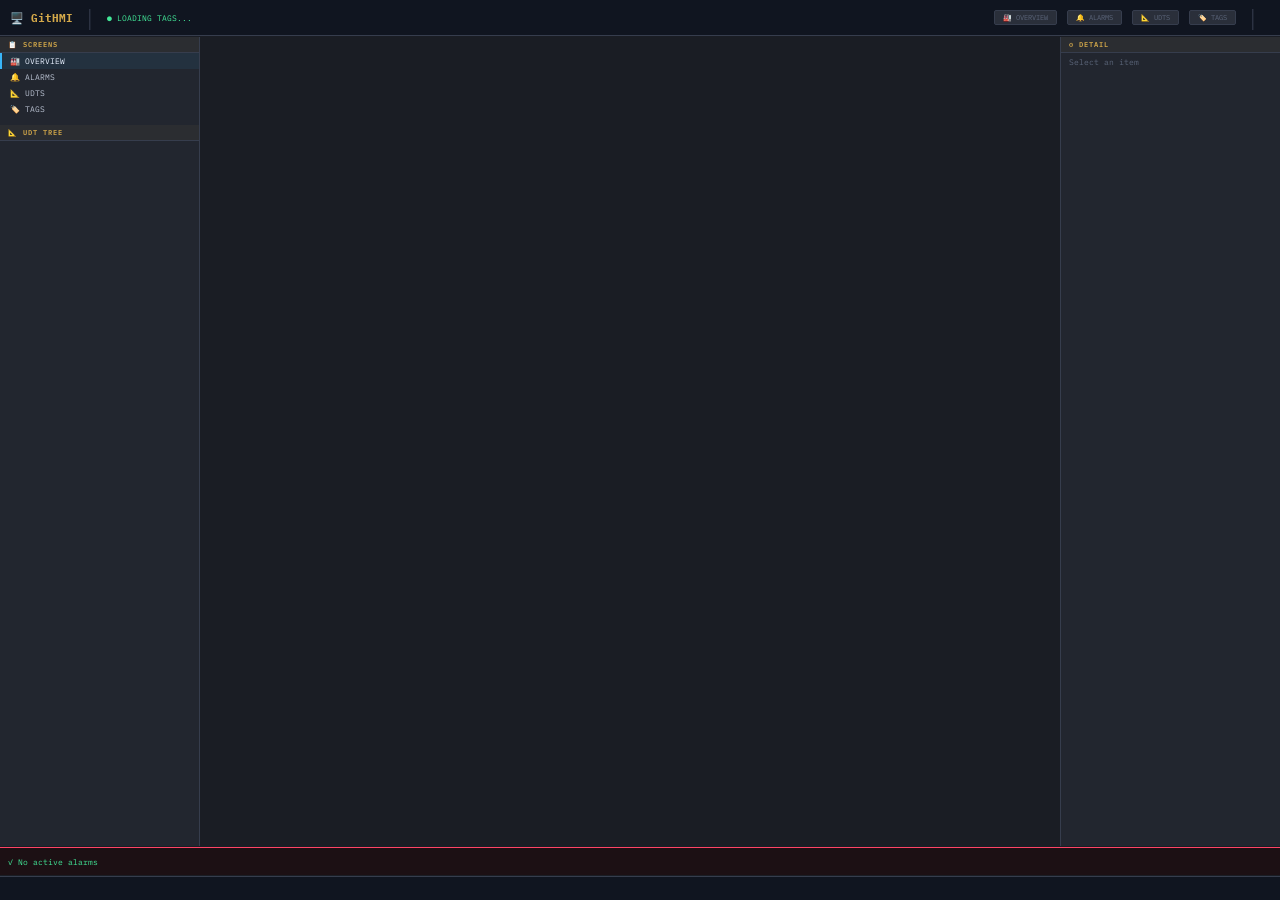
<file: index.html>
<!DOCTYPE html>
<html><head>
<meta charset="utf-8">
<meta name="viewport" content="width=device-width,initial-scale=1">
<meta http-equiv="refresh" content="0;url=pages/">
<title>🖥️ GitHMI</title>
</head>
<body>
<a href="pages/">Loading GitHMI...</a>
</body>
</html>
</file>
<file: pages/ui/style.css>
@import url('https://fonts.googleapis.com/css2?family=IBM+Plex+Mono:wght@400;600;700&display=swap');
:root {
  --bg:#1a1d24; --card:#22262f; --s2:#2a2f3a; --b:#363d4d;
  --t:#b8c0d0; --t2:#5a6478;
  --ok:#42e898; --wr:#f0a030; --er:#ff4466; --cr:#ff2244;
  --ig:#38b5f9; --ign:#d4a94a; --lav:#a080ff;
  --wh:#e8f0ff;
}
* { margin:0; box-sizing:border-box; font-family:'IBM Plex Mono',monospace; }
body { background:var(--bg); color:var(--t); height:100vh; overflow:hidden;
  display:grid; grid-template:'H H H'36px 'W M E'1fr 'A A A'28px 'S S S'24px / 200px 1fr 220px; gap:1px; }
.H { grid-area:H; background:#101520; border-bottom:1px solid var(--b);
     display:flex; align-items:center; padding:0 10px; gap:6px; }
.W { grid-area:W; background:var(--card); border-right:1px solid var(--b); overflow-y:auto; font-size:8px; }
.M { grid-area:M; background:var(--bg); overflow:auto; padding:8px; }
.E { grid-area:E; background:var(--card); border-left:1px solid var(--b); overflow-y:auto; font-size:8px; }
.A { grid-area:A; background:#1c1014; border-top:1px solid var(--er); overflow:hidden; font-size:8px;
     display:flex; align-items:center; padding:0 8px; gap:4px; }
.S { grid-area:S; background:#101520; border-top:1px solid var(--b);
     display:flex; align-items:center; padding:0 8px; gap:4px; font-size:7px; }
</file>
<file: pages/ui/components.css>
.ph { font-size:7px; padding:3px 8px; color:var(--ign); letter-spacing:1px; font-weight:600;
      background:rgba(212,169,74,.05); border-bottom:1px solid var(--b); }
.nav-item { padding:3px 8px; font-size:8px; cursor:pointer; border-left:2px solid transparent; transition:.12s; }
.nav-item:hover { background:rgba(56,181,249,.04); }
.nav-item.on { background:rgba(56,181,249,.08); border-left-color:var(--ig); color:var(--wh); }
.tag-row { display:flex; justify-content:space-between; padding:2px 8px; font-size:7.5px; }
.tag-row .k { color:var(--ig); } .tag-row .v { color:var(--ok); }
.fp { background:var(--card); border:1px solid var(--b); border-radius:4px; padding:8px; margin:4px; }
.fp-title { font-size:9px; font-weight:700; color:var(--ign); margin-bottom:4px; }
.fp-row { display:flex; justify-content:space-between; font-size:8px; padding:1px 0; }
.fp-bar { height:6px; background:var(--s2); border-radius:3px; overflow:hidden; }
.fp-fill { height:100%; border-radius:3px; transition:width .5s; }
.alarm-pill { display:inline-flex; align-items:center; gap:3px; padding:1px 6px;
  border-radius:8px; font-size:7px; font-weight:600; }
.alarm-pill.cr { background:rgba(255,34,68,.15); color:var(--cr); }
.alarm-pill.hi { background:rgba(255,68,102,.1); color:var(--er); }
.alarm-pill.md { background:rgba(240,160,48,.1); color:var(--wr); }
.alarm-pill.lo { background:rgba(56,181,249,.1); color:var(--ig); }
.btn { background:var(--s2); border:1px solid var(--b); color:var(--t2); font-size:7px;
       padding:2px 8px; cursor:pointer; border-radius:2px; }
.btn:hover { border-color:var(--ig); color:var(--ig); }
</file>
